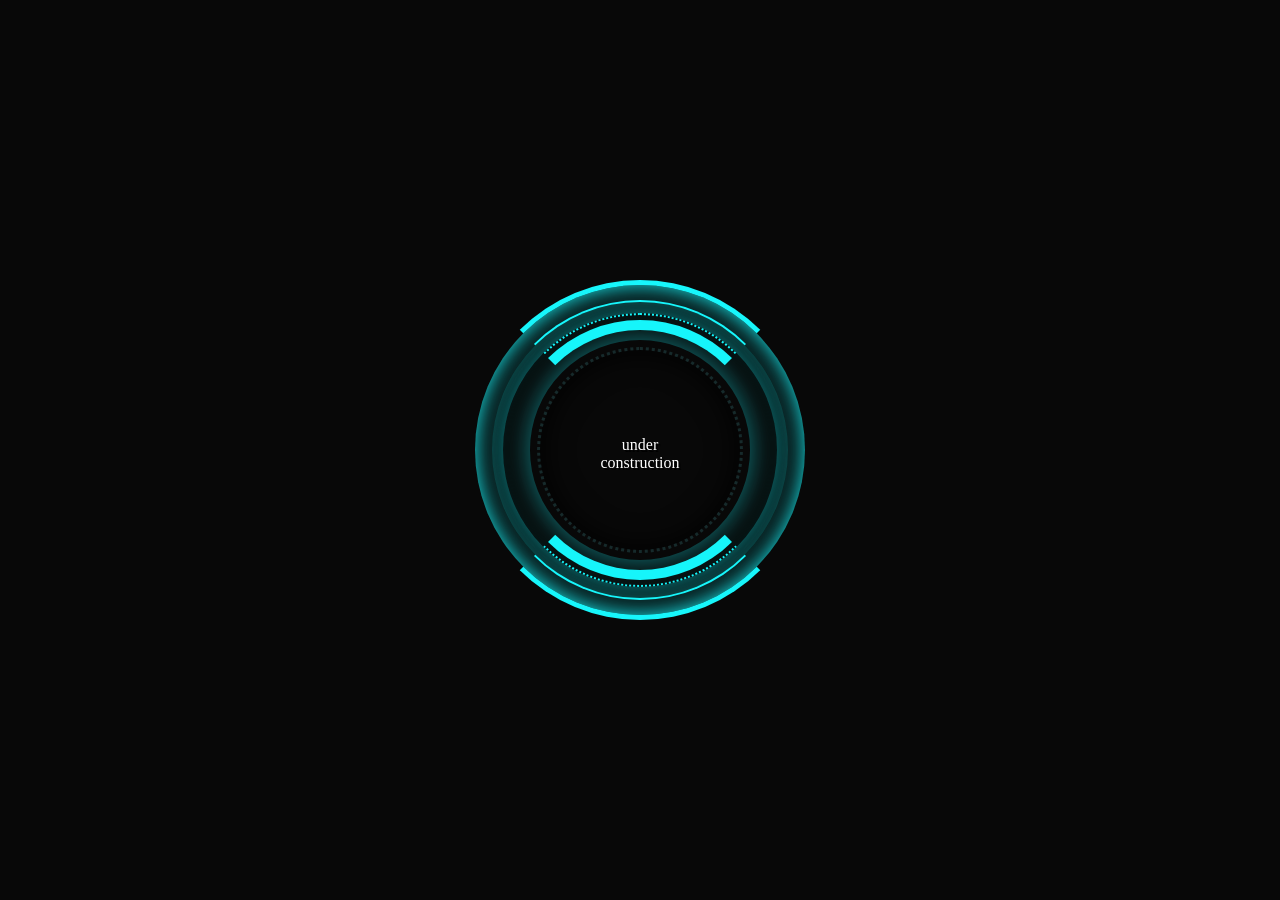
<file: index.html>
<!DOCTYPE html>
<html lang="en">

<head>
    <meta charset="UTF-8">
    <meta name="viewport" content="width=device-width, initial-scale=1.0">
    <style>
      html {
          width: 100%;
          height: 100%;
          background-color: rgba(8, 8, 8, 1.0);
      }

      #wip {
          width: 100%;
          height: 100%;
          display: block;
          color: white;
          margin: 0 auto;
          text-align: center;
      }

      ul {
          height: 100%;
          width: 100%;
          display: block;
          margin: 0 auto;
      }

      li {
          position: absolute;
          left: 50%;
          top: 50%;
          display: block;
          background: transparent;
          border: 10px solid rgba(23, 246, 251, 1.0);
          border-left-color: transparent;
          border-right-color: transparent;
          border-radius: 500px;
          transition: all 0.5s ease;
      }

      li:last-child {
          position: absolute;
          left: 50%;
          top: 50%;
          z-index: 20;
          width: 200px;
          height: 100px;
          margin-left: -110px;
          margin-top: -110px;
          padding: 70px 0px 30px;
          background-color: rgba(8, 8, 8, 1.0);
          border: 10px solid rgba(8, 8, 8, 1.0);
          border-radius: 200px;
          text-shadow: 2px 2px 0px rgba(0, 0, 0, 1);
          box-shadow: 0px 0px 30px rgba(23, 246, 251, 0.5);
          animation: pulseShadow 5s infinite linear;
      }

      li:last-child:after {
          content: '';
          border: 3px dotted rgba(22, 42, 43, 1.0);
          border-radius: 200px;
          width: 200px;
          height: 200px;
          display: block;
          position: absolute;
          top: -3px;
          left: -3px;
          background-color: transparent;
          box-shadow: inset 0px 0px 30px rgba(0, 0, 0, 1.0);
      }

      li:first-child {
          margin-left: -130px;
          margin-top: -130px;
          z-index: 2;
          width: 240px;
          height: 240px;
          border-width: 10px;
          animation: spinBG 5s infinite linear;
      }

      li:nth-child(2) {
          margin-left: -137px;
          margin-top: -137px;
          z-index: 1;
          width: 270px;
          height: 270px;
          border-width: 2px;
          border-style: dotted;
          box-shadow: 0px 0px 20px rgba(23, 246, 251, .5);
          animation: spinBG2 2s infinite linear;
      }

      li:nth-child(3) {
          margin-left: -150px;
          margin-top: -150px;
          z-index: 1;
          width: 296px;
          height: 296px;
          border-width: 2px;
          box-shadow: inset 0px 0px 25px rgba(23, 246, 251, .25);
          animation: spinBG 12s infinite linear;
      }

      li:nth-child(4) {
          margin-left: -170px;
          margin-top: -170px;
          z-index: 1;
          width: 330px;
          height: 330px;
          border-width: 5px;
          border-style: solid;
          box-shadow: inset 0px 0px 25px rgba(23, 246, 251, 1.0);
          animation: spinBG3 8s infinite linear;
      }


      /*-------------------------------------------
         Animations
        -------------------------------------------*/
      @keyframes pulseGlow {
          0% {
              text-shadow: 0px 0px 20px rgba(23, 246, 251, 0.75);
          }

          50% {
              text-shadow: 0px 0px 40px rgba(23, 246, 251, 0.5);
          }

          100% {
              text-shadow: 0px 0px 20px rgba(23, 246, 251, 0.75);
          }
      }

      @keyframes pulseShadow {
          0% {
              box-shadow: 0px 0px 30px rgba(23, 246, 251, 0.25);
          }

          50% {
              box-shadow: 0px 0px 30px rgba(23, 246, 251, 0.75);
          }

          100% {
              box-shadow: 0px 0px 30px rgba(23, 246, 251, 0.25);
          }
      }

      @keyframes spinBG {
          0% {
              transform: rotate(0deg);
          }

          100% {
              transform: rotate(360deg);
          }
      }

      @keyframes spinBG2 {
          0% {
              transform: rotate(360deg);
              box-shadow: 0px 0px 1px rgba(23, 246, 251, 0.5);
          }

          50% {
              transform: rotate(180deg);
              box-shadow: 0px 0px 20px rgba(23, 246, 251, 0.5);
          }

          100% {
              transform: rotate(0deg);
              box-shadow: 0px 0px 1px rgba(23, 246, 251, 0.5);
          }
      }

      @keyframes spinBG3 {
          0% {
              transform: rotate(180deg);
              box-shadow: 0px 0px 1px rgba(23, 246, 251, 0.1);
          }

          50% {
              transform: rotate(0deg);
          }

          100% {
              transform: rotate(-180deg);
          }
      }
    </style>
    <title>WIP</title>
</head>

<body>
    <div id="wip">
        <ul>
            <li></li>
            <li></li>
            <li></li>
            <li></li>
            <li>
                <p>under<br>construction</p>
            </li>
        </ul>
    </div>
</body>

</html>
</file>
